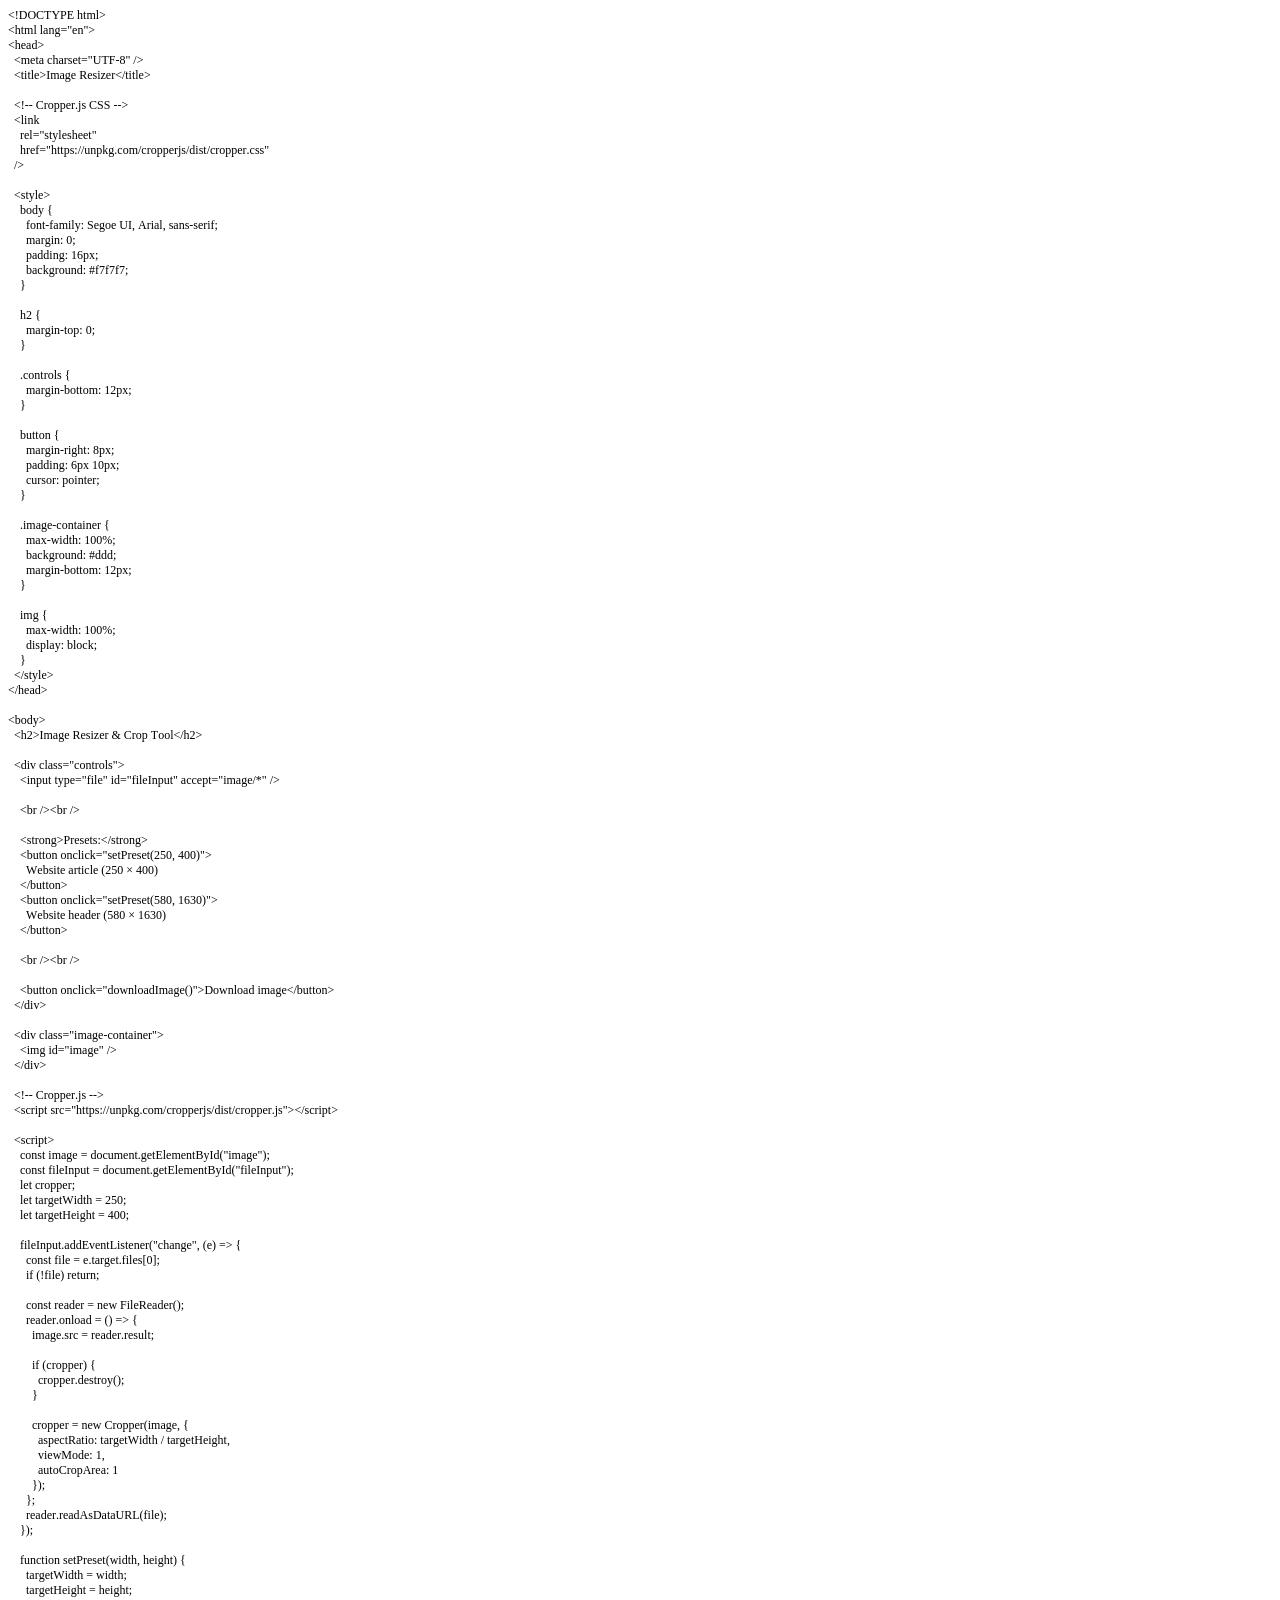
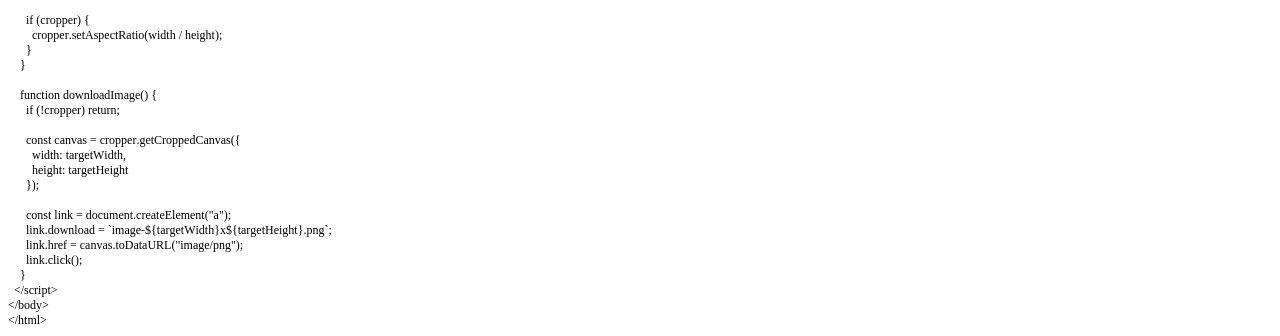
<file: resizer.html>
<!DOCTYPE html PUBLIC "-//W3C//DTD HTML 4.01//EN" "http://www.w3.org/TR/html4/strict.dtd">
<html>
<head>
  <meta http-equiv="Content-Type" content="text/html; charset=utf-8">
  <meta http-equiv="Content-Style-Type" content="text/css">
  <title></title>
  <meta name="Generator" content="Cocoa HTML Writer">
  <meta name="CocoaVersion" content="2685.5">
  <style type="text/css">
    p.p1 {margin: 0.0px 0.0px 0.0px 0.0px; font: 12.0px Times; -webkit-text-stroke: #000000}
    p.p2 {margin: 0.0px 0.0px 0.0px 0.0px; font: 12.0px Times; -webkit-text-stroke: #000000; min-height: 14.0px}
    span.s1 {font-kerning: none}
  </style>
</head>
<body>
<p class="p1"><span class="s1">&lt;!DOCTYPE html&gt;</span></p>
<p class="p1"><span class="s1">&lt;html lang="en"&gt;</span></p>
<p class="p1"><span class="s1">&lt;head&gt;</span></p>
<p class="p1"><span class="s1">  &lt;meta charset="UTF-8" /&gt;</span></p>
<p class="p1"><span class="s1">  &lt;title&gt;Image Resizer&lt;/title&gt;</span></p>
<p class="p2"><span class="s1"></span><br></p>
<p class="p1"><span class="s1">  &lt;!-- Cropper.js CSS --&gt;</span></p>
<p class="p1"><span class="s1">  &lt;link</span></p>
<p class="p1"><span class="s1">    rel="stylesheet"</span></p>
<p class="p1"><span class="s1">    href="https://unpkg.com/cropperjs/dist/cropper.css"</span></p>
<p class="p1"><span class="s1">  /&gt;</span></p>
<p class="p2"><span class="s1"></span><br></p>
<p class="p1"><span class="s1">  &lt;style&gt;</span></p>
<p class="p1"><span class="s1">    body {</span></p>
<p class="p1"><span class="s1">      font-family: Segoe UI, Arial, sans-serif;</span></p>
<p class="p1"><span class="s1">      margin: 0;</span></p>
<p class="p1"><span class="s1">      padding: 16px;</span></p>
<p class="p1"><span class="s1">      background: #f7f7f7;</span></p>
<p class="p1"><span class="s1">    }</span></p>
<p class="p2"><span class="s1"></span><br></p>
<p class="p1"><span class="s1">    h2 {</span></p>
<p class="p1"><span class="s1">      margin-top: 0;</span></p>
<p class="p1"><span class="s1">    }</span></p>
<p class="p2"><span class="s1"></span><br></p>
<p class="p1"><span class="s1">    .controls {</span></p>
<p class="p1"><span class="s1">      margin-bottom: 12px;</span></p>
<p class="p1"><span class="s1">    }</span></p>
<p class="p2"><span class="s1"></span><br></p>
<p class="p1"><span class="s1">    button {</span></p>
<p class="p1"><span class="s1">      margin-right: 8px;</span></p>
<p class="p1"><span class="s1">      padding: 6px 10px;</span></p>
<p class="p1"><span class="s1">      cursor: pointer;</span></p>
<p class="p1"><span class="s1">    }</span></p>
<p class="p2"><span class="s1"></span><br></p>
<p class="p1"><span class="s1">    .image-container {</span></p>
<p class="p1"><span class="s1">      max-width: 100%;</span></p>
<p class="p1"><span class="s1">      background: #ddd;</span></p>
<p class="p1"><span class="s1">      margin-bottom: 12px;</span></p>
<p class="p1"><span class="s1">    }</span></p>
<p class="p2"><span class="s1"></span><br></p>
<p class="p1"><span class="s1">    img {</span></p>
<p class="p1"><span class="s1">      max-width: 100%;</span></p>
<p class="p1"><span class="s1">      display: block;</span></p>
<p class="p1"><span class="s1">    }</span></p>
<p class="p1"><span class="s1">  &lt;/style&gt;</span></p>
<p class="p1"><span class="s1">&lt;/head&gt;</span></p>
<p class="p2"><span class="s1"></span><br></p>
<p class="p1"><span class="s1">&lt;body&gt;</span></p>
<p class="p1"><span class="s1">  &lt;h2&gt;Image Resizer &amp; Crop Tool&lt;/h2&gt;</span></p>
<p class="p2"><span class="s1"></span><br></p>
<p class="p1"><span class="s1">  &lt;div class="controls"&gt;</span></p>
<p class="p1"><span class="s1">    &lt;input type="file" id="fileInput" accept="image/*" /&gt;</span></p>
<p class="p2"><span class="s1"></span><br></p>
<p class="p1"><span class="s1">    &lt;br /&gt;&lt;br /&gt;</span></p>
<p class="p2"><span class="s1"></span><br></p>
<p class="p1"><span class="s1">    &lt;strong&gt;Presets:&lt;/strong&gt;</span></p>
<p class="p1"><span class="s1">    &lt;button onclick="setPreset(250, 400)"&gt;</span></p>
<p class="p1"><span class="s1">      Website article (250 × 400)</span></p>
<p class="p1"><span class="s1">    &lt;/button&gt;</span></p>
<p class="p1"><span class="s1">    &lt;button onclick="setPreset(580, 1630)"&gt;</span></p>
<p class="p1"><span class="s1">      Website header (580 × 1630)</span></p>
<p class="p1"><span class="s1">    &lt;/button&gt;</span></p>
<p class="p2"><span class="s1"></span><br></p>
<p class="p1"><span class="s1">    &lt;br /&gt;&lt;br /&gt;</span></p>
<p class="p2"><span class="s1"></span><br></p>
<p class="p1"><span class="s1">    &lt;button onclick="downloadImage()"&gt;Download image&lt;/button&gt;</span></p>
<p class="p1"><span class="s1">  &lt;/div&gt;</span></p>
<p class="p2"><span class="s1"></span><br></p>
<p class="p1"><span class="s1">  &lt;div class="image-container"&gt;</span></p>
<p class="p1"><span class="s1">    &lt;img id="image" /&gt;</span></p>
<p class="p1"><span class="s1">  &lt;/div&gt;</span></p>
<p class="p2"><span class="s1"></span><br></p>
<p class="p1"><span class="s1">  &lt;!-- Cropper.js --&gt;</span></p>
<p class="p1"><span class="s1">  &lt;script src="https://unpkg.com/cropperjs/dist/cropper.js"&gt;&lt;/script&gt;</span></p>
<p class="p2"><span class="s1"></span><br></p>
<p class="p1"><span class="s1">  &lt;script&gt;</span></p>
<p class="p1"><span class="s1">    const image = document.getElementById("image");</span></p>
<p class="p1"><span class="s1">    const fileInput = document.getElementById("fileInput");</span></p>
<p class="p1"><span class="s1">    let cropper;</span></p>
<p class="p1"><span class="s1">    let targetWidth = 250;</span></p>
<p class="p1"><span class="s1">    let targetHeight = 400;</span></p>
<p class="p2"><span class="s1"></span><br></p>
<p class="p1"><span class="s1">    fileInput.addEventListener("change", (e) =&gt; {</span></p>
<p class="p1"><span class="s1">      const file = e.target.files[0];</span></p>
<p class="p1"><span class="s1">      if (!file) return;</span></p>
<p class="p2"><span class="s1"></span><br></p>
<p class="p1"><span class="s1">      const reader = new FileReader();</span></p>
<p class="p1"><span class="s1">      reader.onload = () =&gt; {</span></p>
<p class="p1"><span class="s1">        image.src = reader.result;</span></p>
<p class="p2"><span class="s1"></span><br></p>
<p class="p1"><span class="s1">        if (cropper) {</span></p>
<p class="p1"><span class="s1">          cropper.destroy();</span></p>
<p class="p1"><span class="s1">        }</span></p>
<p class="p2"><span class="s1"></span><br></p>
<p class="p1"><span class="s1">        cropper = new Cropper(image, {</span></p>
<p class="p1"><span class="s1">          aspectRatio: targetWidth / targetHeight,</span></p>
<p class="p1"><span class="s1">          viewMode: 1,</span></p>
<p class="p1"><span class="s1">          autoCropArea: 1</span></p>
<p class="p1"><span class="s1">        });</span></p>
<p class="p1"><span class="s1">      };</span></p>
<p class="p1"><span class="s1">      reader.readAsDataURL(file);</span></p>
<p class="p1"><span class="s1">    });</span></p>
<p class="p2"><span class="s1"></span><br></p>
<p class="p1"><span class="s1">    function setPreset(width, height) {</span></p>
<p class="p1"><span class="s1">      targetWidth = width;</span></p>
<p class="p1"><span class="s1">      targetHeight = height;</span></p>
<p class="p2"><span class="s1"></span><br></p>
<p class="p1"><span class="s1">      if (cropper) {</span></p>
<p class="p1"><span class="s1">        cropper.setAspectRatio(width / height);</span></p>
<p class="p1"><span class="s1">      }</span></p>
<p class="p1"><span class="s1">    }</span></p>
<p class="p2"><span class="s1"></span><br></p>
<p class="p1"><span class="s1">    function downloadImage() {</span></p>
<p class="p1"><span class="s1">      if (!cropper) return;</span></p>
<p class="p2"><span class="s1"></span><br></p>
<p class="p1"><span class="s1">      const canvas = cropper.getCroppedCanvas({</span></p>
<p class="p1"><span class="s1">        width: targetWidth,</span></p>
<p class="p1"><span class="s1">        height: targetHeight</span></p>
<p class="p1"><span class="s1">      });</span></p>
<p class="p2"><span class="s1"></span><br></p>
<p class="p1"><span class="s1">      const link = document.createElement("a");</span></p>
<p class="p1"><span class="s1">      link.download = `image-${targetWidth}x${targetHeight}.png`;</span></p>
<p class="p1"><span class="s1">      link.href = canvas.toDataURL("image/png");</span></p>
<p class="p1"><span class="s1">      link.click();</span></p>
<p class="p1"><span class="s1">    }</span></p>
<p class="p1"><span class="s1">  &lt;/script&gt;</span></p>
<p class="p1"><span class="s1">&lt;/body&gt;</span></p>
<p class="p1"><span class="s1">&lt;/html&gt;</span></p>
</body>
</html>
</file>
